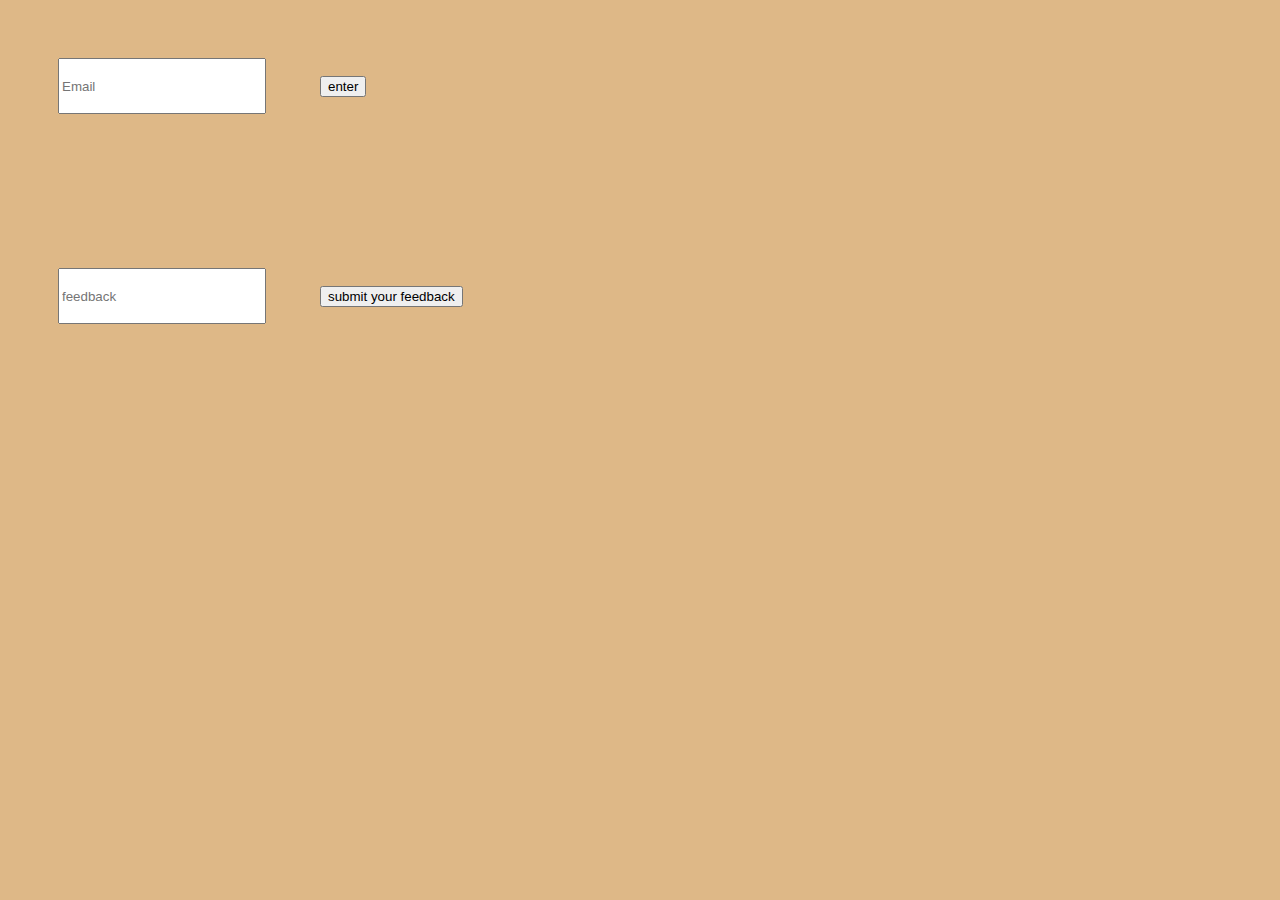
<file: fedback.html>
<!DOCTYPE html>
<html lang="en">
<head>
    <meta charset="UTF-8">
    <meta http-equiv="X-UA-Compatible" content="IE=edge">
    <meta name="viewport" content="width=device-width, initial-scale=1.0">
    <title>Document</title>
    <link rel="stylesheet" href="feedback.css"/>

</head>
<body>
    <input class="postcode" type="text" placeholder="Email">
    <button type="reset">enter</button><br>
    <br>
    <br>
    <br>
    <input class="post code" type="text" placeholder="feedback">
    <button type="submit">submit your feedback</button>
    
</body>
</html>
</file>
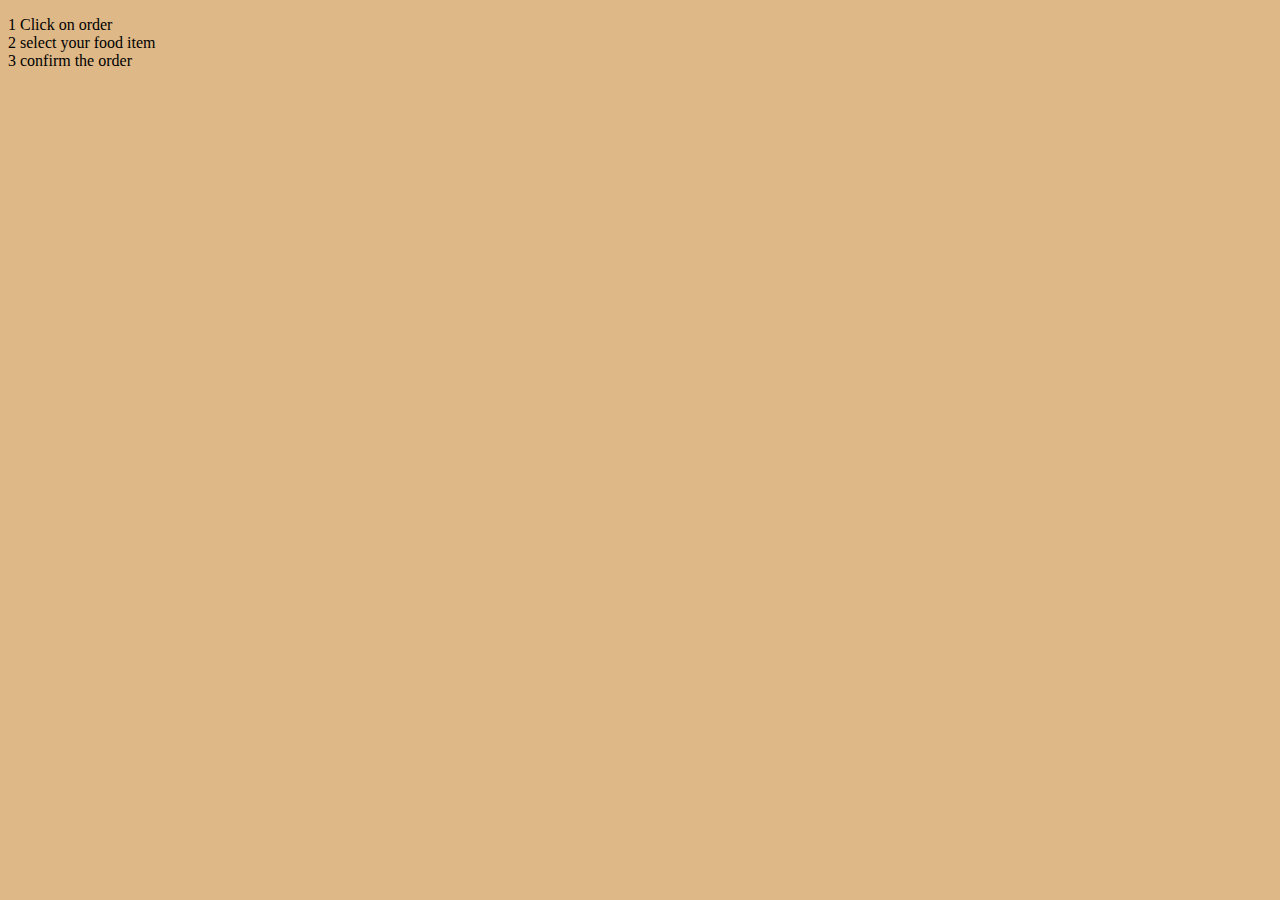
<file: help.html>
<!DOCTYPE html>
<html lang="en">
<head>
    <meta charset="UTF-8">
    <meta http-equiv="X-UA-Compatible" content="IE=edge">
    <meta name="viewport" content="width=device-width, initial-scale=1.0">
    <title>Document</title>
    <link rel="stylesheet" href="feedback.css"/>
</head>
<body>
    <p> 1 Click on order <br>
        2 select your food item<br>
        3 confirm the order
    </p>
</body>
</html>
</file>
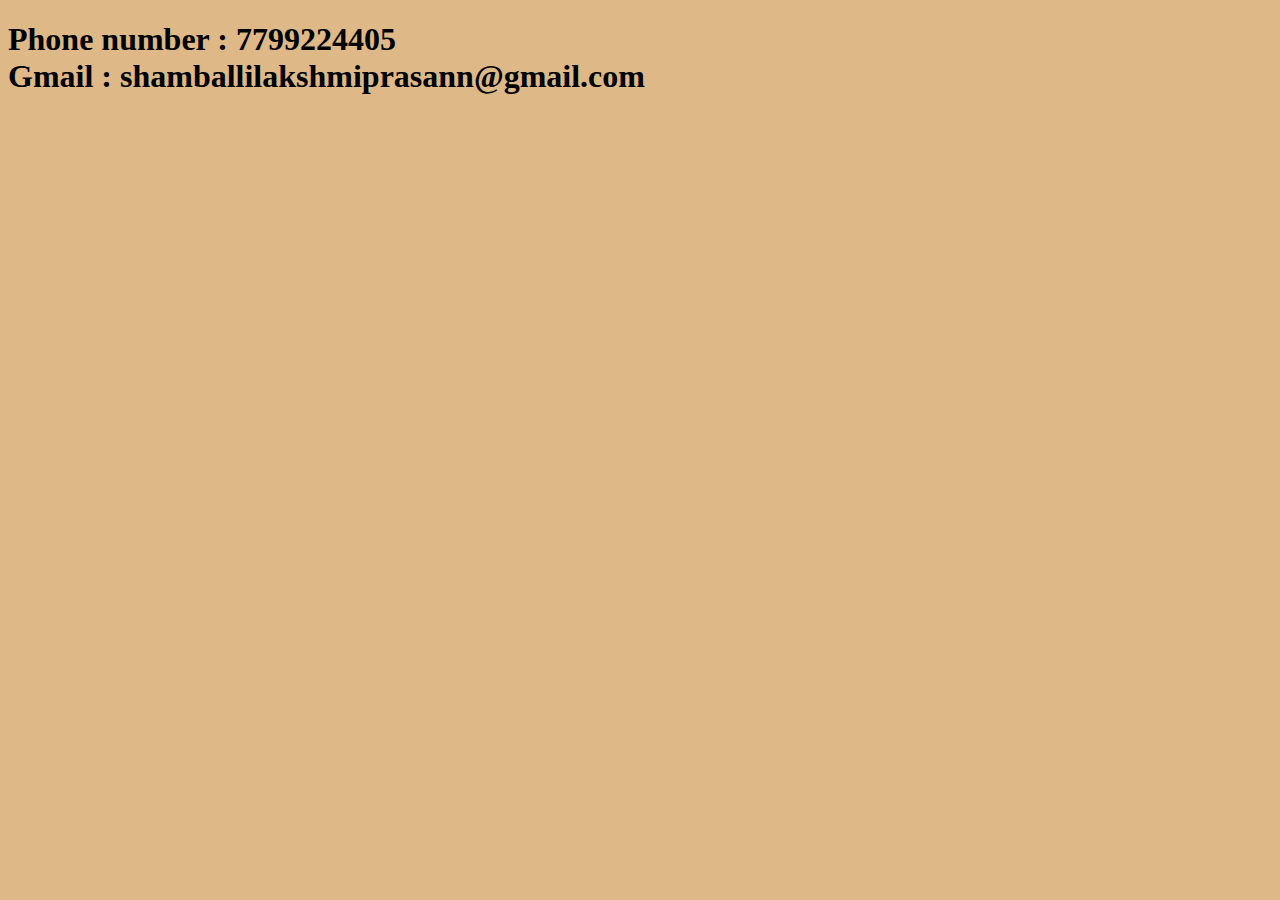
<file: lucky.html>
<!DOCTYPE html>
<html lang="en">
<head>
    <meta charset="UTF-8">
    <meta http-equiv="X-UA-Compatible" content="IE=edge">
    <meta name="viewport" content="width=>>>, initial-scale=1.0">
    <title>Document</title>
    <link rel="stylesheet" href="feedback.css"/>

</head>
<body>
    <h1>Phone number : 7799224405 <br>
    Gmail : shamballilakshmiprasann@gmail.com
    </h1>
</body>
</html>
</file>
<file: feedback.css>
input
{
    
    width: 200px;
    margin: 50px;
    height: 50px;
}
    body{
        background-color: burlywood;
    }
</file>
